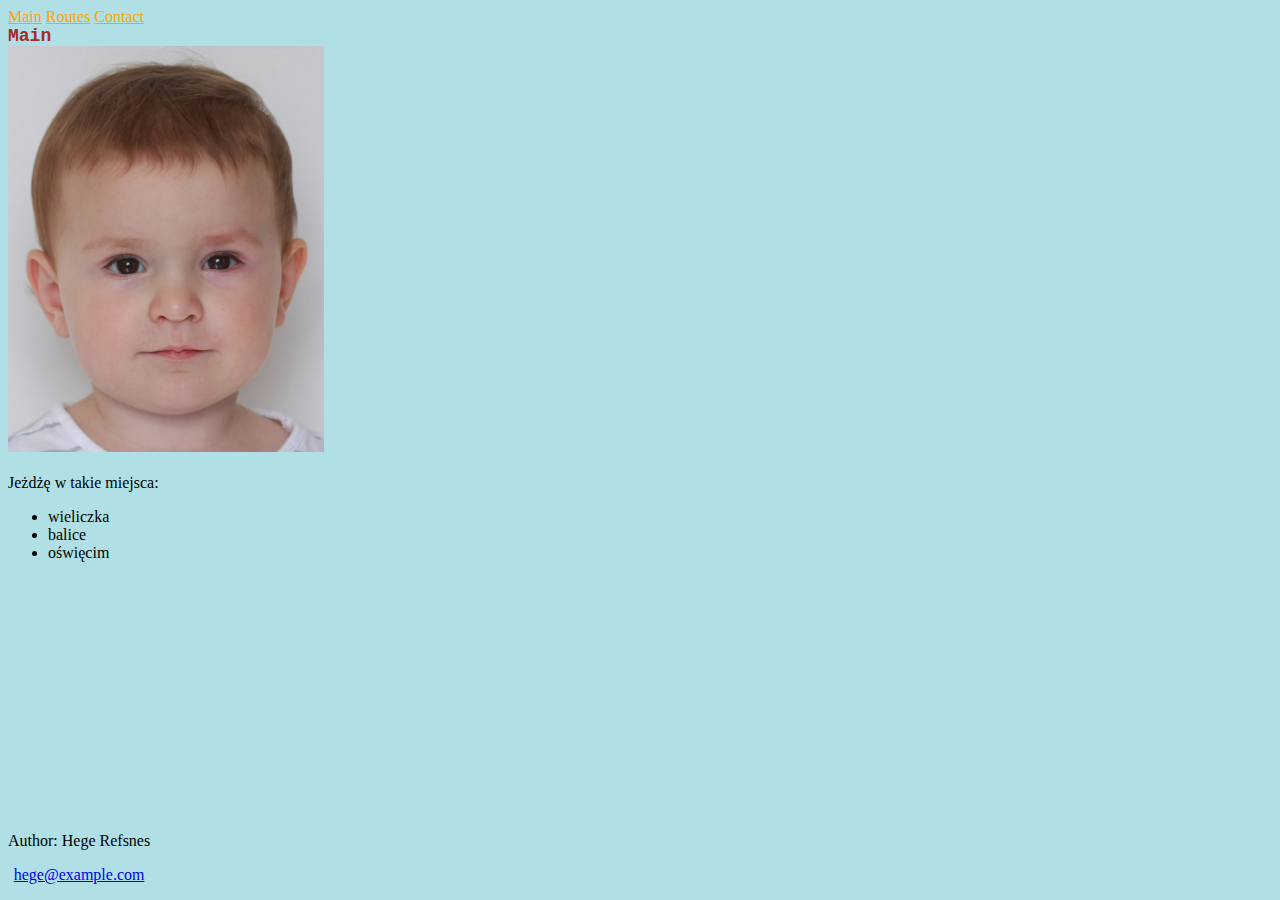
<file: index.html>
<!DOCTYPE html>
<html lang="en">
    <head>
        <meta charset="utf-8">
        <title>Hello aaa</title>
        <link rel="stylesheet" href="css/style.css">
    </head>
    <body>
        <header>
            <a class="navigation" href="index.html">Main</a>
            <a class="navigation" href="routes.html">Routes</a>
            <a class="navigation" href="contact.html">Contact</a>
        </header>
        
        <div class="aaa">Main</div>
        <img src="do_zosia.jpg" alt="Zośka" title="Zozo" width="25%" height="25%">
        <br><br>
        Jeżdżę w takie miejsca:
        <ul>
            <li>wieliczka</li>
            <li>balice</li>
            <li>oświęcim</li>
        </ul>
        <footer>
            <p>Author: Hege Refsnes</p>
            <p><a href="mailto:hege@example.com">hege@example.com</a></p>
        </footer>
    </body>
</html>
</file>
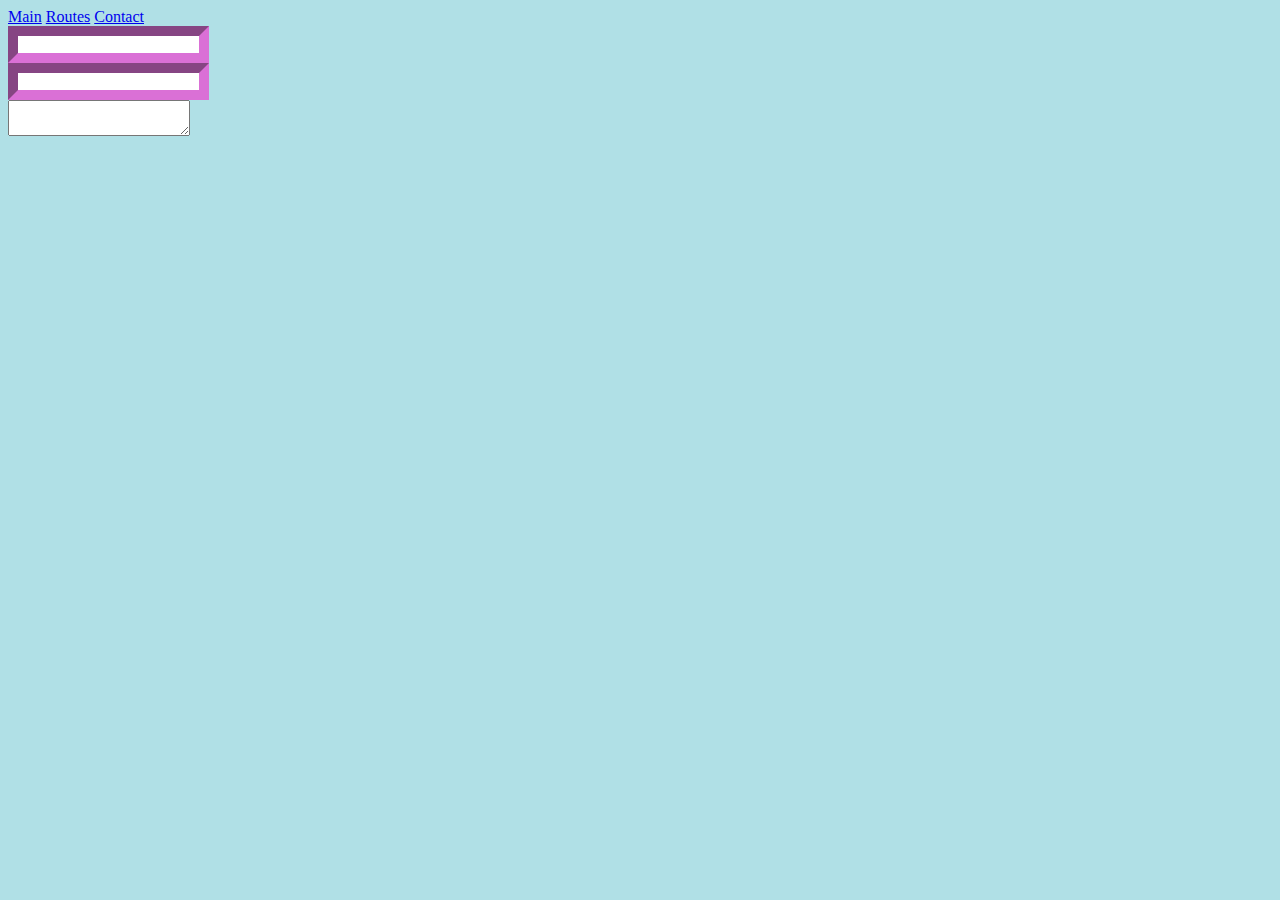
<file: contact.html>
<!DOCTYPE html>
<html lang="en">
    <head>
        <meta charset="utf-8">
        <title>Hello aaa</title>
        <link rel="stylesheet" href="css/style.css">
    </head>
    <body>
        <header>
            <a href="index.html">Main</a>
            <a href="routes.html">Routes</a>
            <a href="contact.html">Contact</a>
        </header>
        <div class="content">
            <input><br>
            <input><br>
            <textarea></textarea>
        </div>
    </body>
</html>
</file>
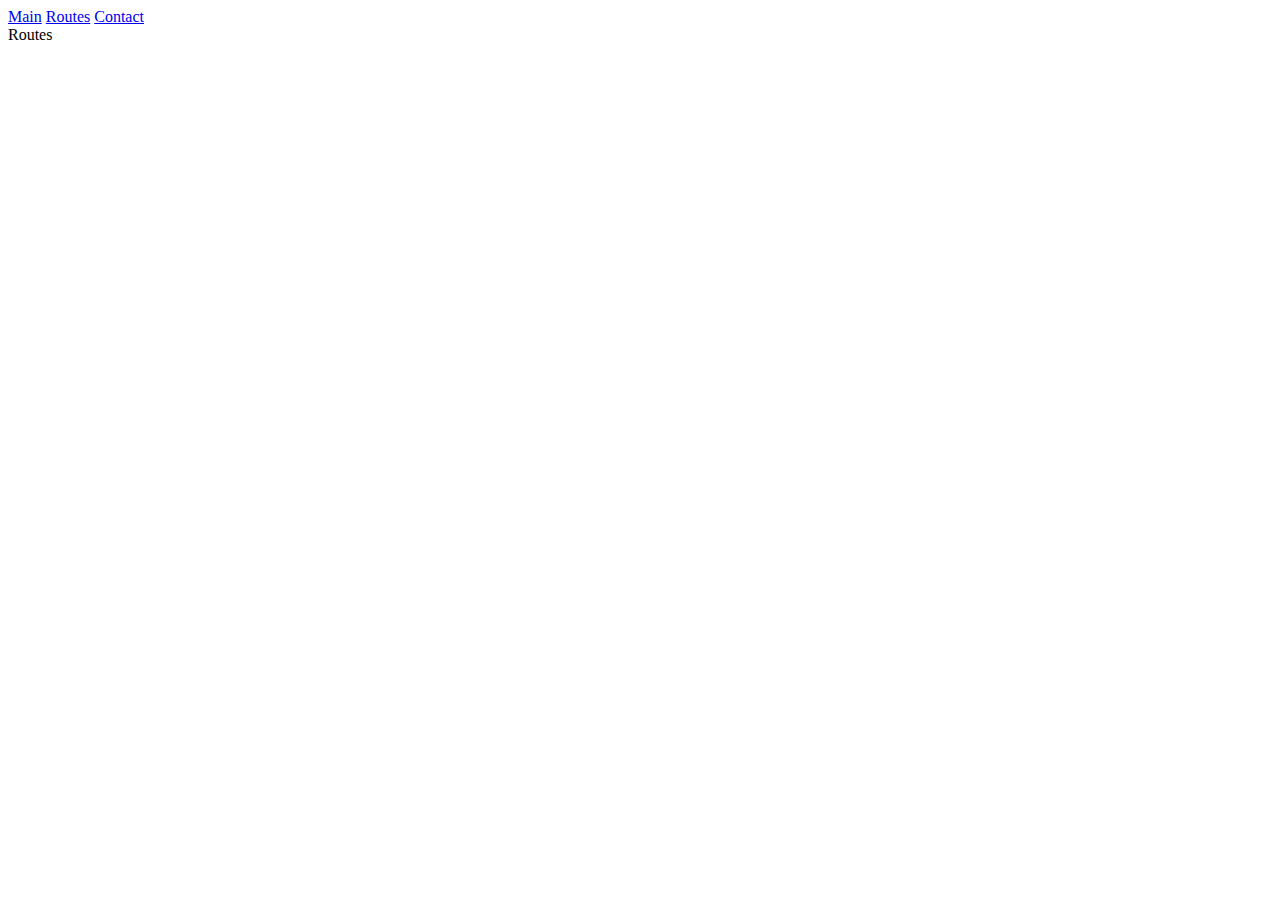
<file: routes.html>
<!DOCTYPE html>
<html lang="en">
    <head>
        <meta charset="utf-8">
        <title>Hello aaa</title>
    </head>
    <body>
        <header>
            <a href="index.html">Main</a>
            <a href="routes.html">Routes</a>
            <a href="contact.html">Contact</a>
        </header>
        <div class="content">Routes</div>
    </body>
</html>
</file>
<file: css/style.css>
body {
    background-color: powderblue;
  }

.aaa {
    color: brown;
    font-weight: bold;
    font-family: 'Courier New', Courier, monospace;
    font-size: large;
}

.navigation {
    color: orange;
}

footer {
    text-align: center;
    position: absolute;
    bottom: 0;
}

input {
    border-color: orchid;
    border-width: 10px;
}
</file>
